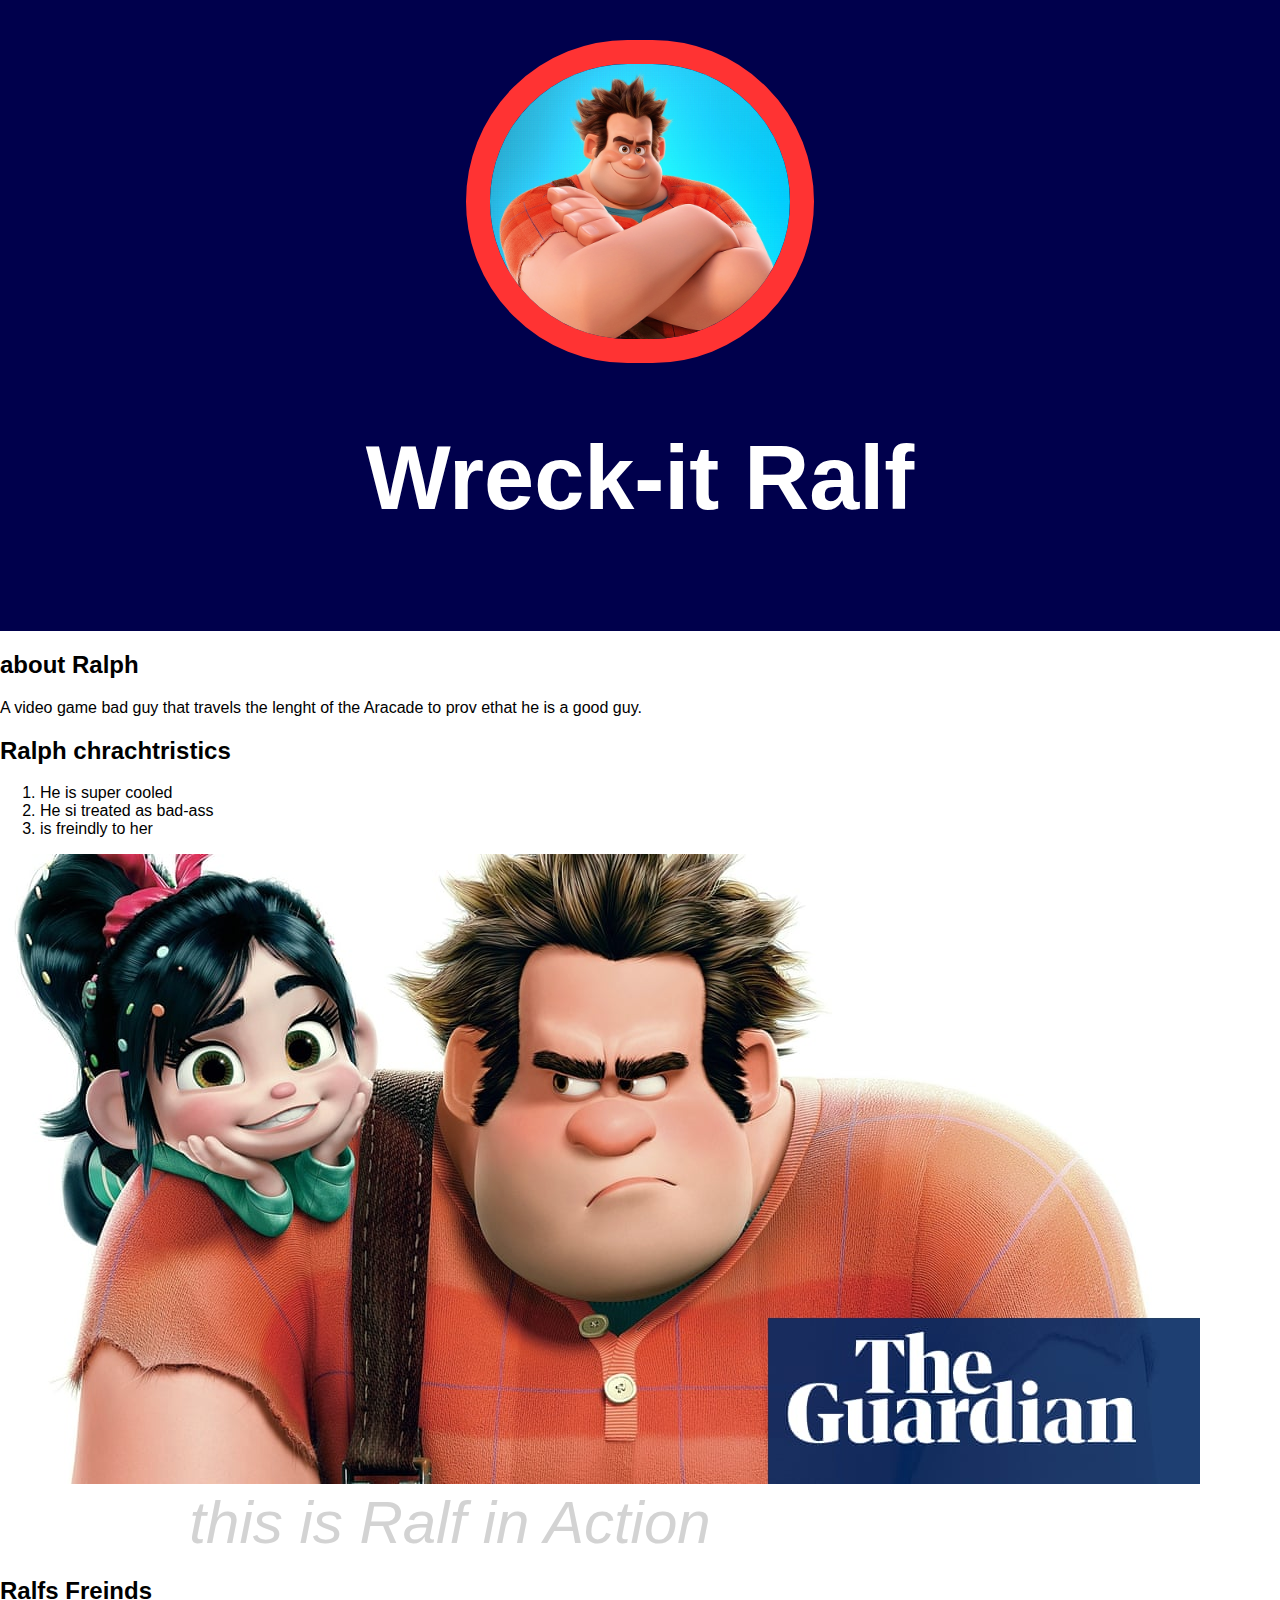
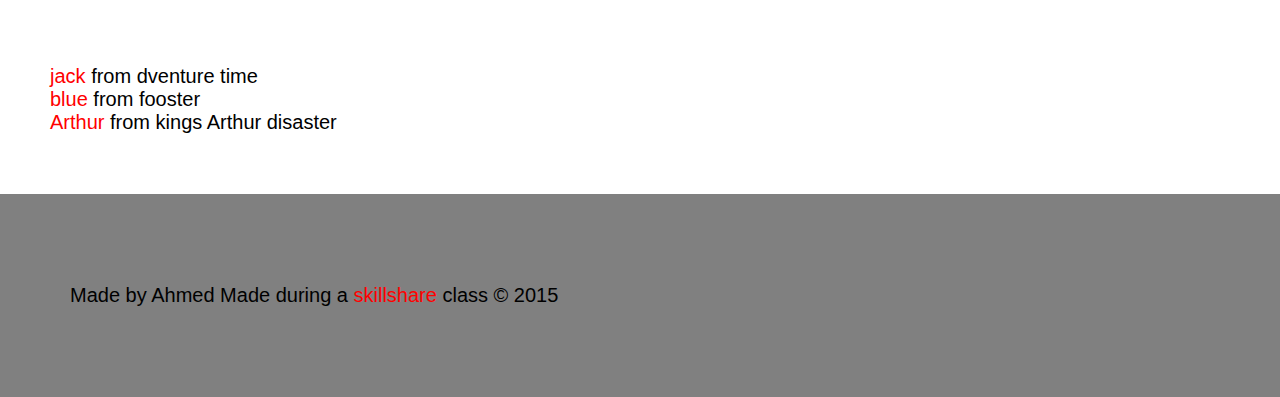
<file: index.html>
<!DOCTYPE html>
<html>
<head>
	<title>Wreck-It Ralph</title>
	<link rel="stylesheet" type="text/css" href="css/hero.css">
</head>
<body>

<div class="wrapper">
		<header>
		<img src="img/profile.jpg">
		<h1>Wreck-it Ralf</h1>
	    </header>
	<div class="content">
		<h2> about Ralph </h2>
		<p> A video game bad guy  that travels the lenght  of the Aracade to prov ethat he is a good guy. </p>
		<h2>Ralph chrachtristics</h2>
		<ol>
			<li> He is super cooled </li>
			<li> He si treated as bad-ass </li>
			<li> is freindly to her </li>

		</ol>
		<img class="big-image" src="img/big-image2.jpg">
		<p class="caption"> this is Ralf in Action </p>
		<h2> Ralfs Freinds</h2>
		<ul>
			<li> <a href="https://adventuretime.fandom.com/wiki/Jake" target="_blank" title="Visit Jacks page">jack</a> from dventure time</li>
			<li><a href="https://fhif.fandom.com/wiki/Bloo" target="_blank" title="visit Bloos page">blue</a> from fooster </li>
			<li><a href="https://en.wikipedia.org/wiki/King_Arthur%27s_Disasters" target="" title=" visit Arthurs page">Arthur</a> from kings Arthur disaster</li>

		</ul>




	</div>
	<footer>
		<ul>
			<li>Made by Ahmed</li>
			<li>Made during a <a href="https://skillshare.com" target="-_blank" title="Vsist skillshare websit">skillshare</a> class</li>
			<li>&copy; 2015</li>
		</ul>
	</footer>
</div>
</body>
</html>
</file>
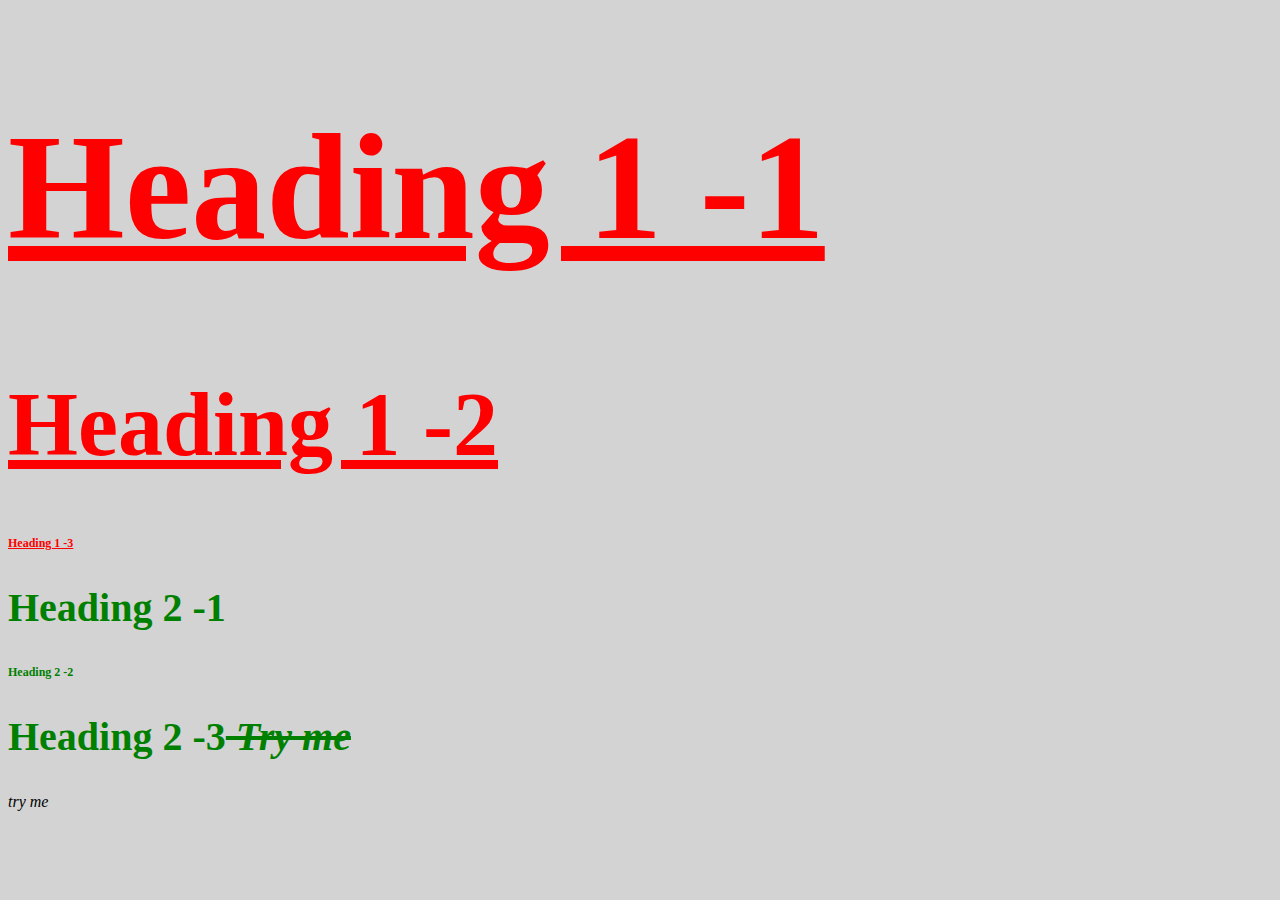
<file: stylish.html>
<!DOCTYPE html>
<html>
<head>
	<title>Stylish</title>
	<link rel="stylesheet" type="text/css" href="css/test.css">

	
</head>
<body>

<h1 id="first" class="small">Heading 1 -1</h1>
<h1>Heading 1 -2</h1>
<h1 class="small">Heading 1 -3</h1>
<h2>Heading 2 -1</h2>
<h2 class="small">Heading 2 -2</h2>
<h2>Heading 2 -3<span> Try me</span>
</h2>

<span>try me </span>



</body>
</html>
</file>
<file: css/hero.css>
html, body{
	font-family: Arial,sans-serif;
	margin: 0px;

	
}
header{
    background-color: #00004c; 
    padding: 40px;
    text-align: center;
}
h1{
	font-size: 90px;
	color: white;
}
header img{
	border-radius: 174px;
	width: 300px;
	border: 24px solid#ff3333;

}
.content{
	max-width: 900px;
	margin:0 ;
	
	
	

}
img.big-image2{
	background-color: #00004c; 
	max-width: 100%;
	text-align: center;

}
p.caption{
		font-size: 60px;
		color: lightgrey;
		font-style: italic;
		margin: 0;
		padding: 0;
		text-align: center;

}
ul{
 list-style: none;
 padding: 30px 20px;
 margin:30px;
 font-size: 20px;
 



}

a{
	color:red;
	text-decoration: none;
}

footer{
	margin-top: 10px;
	padding: 30px 20px;
	background-color: grey;
}
footer ul li{
	
	display: inline;
}
</file>
<file: css/test.css>
body{
			 background-color: lightgrey;	

		}

		h1{
			color: red;	
			font-size: 90px;
			text-decoration: underline;
		}

		h2{
			font-size: 40px;
			color: green;	

		}
		span{
			font-style: italic;

		}
		h2 span {
			text-decoration: line-through;
		}
		.small{
			font-size: 12px;
		}

		#first{
			font-size: 150px;
		}
</file>
